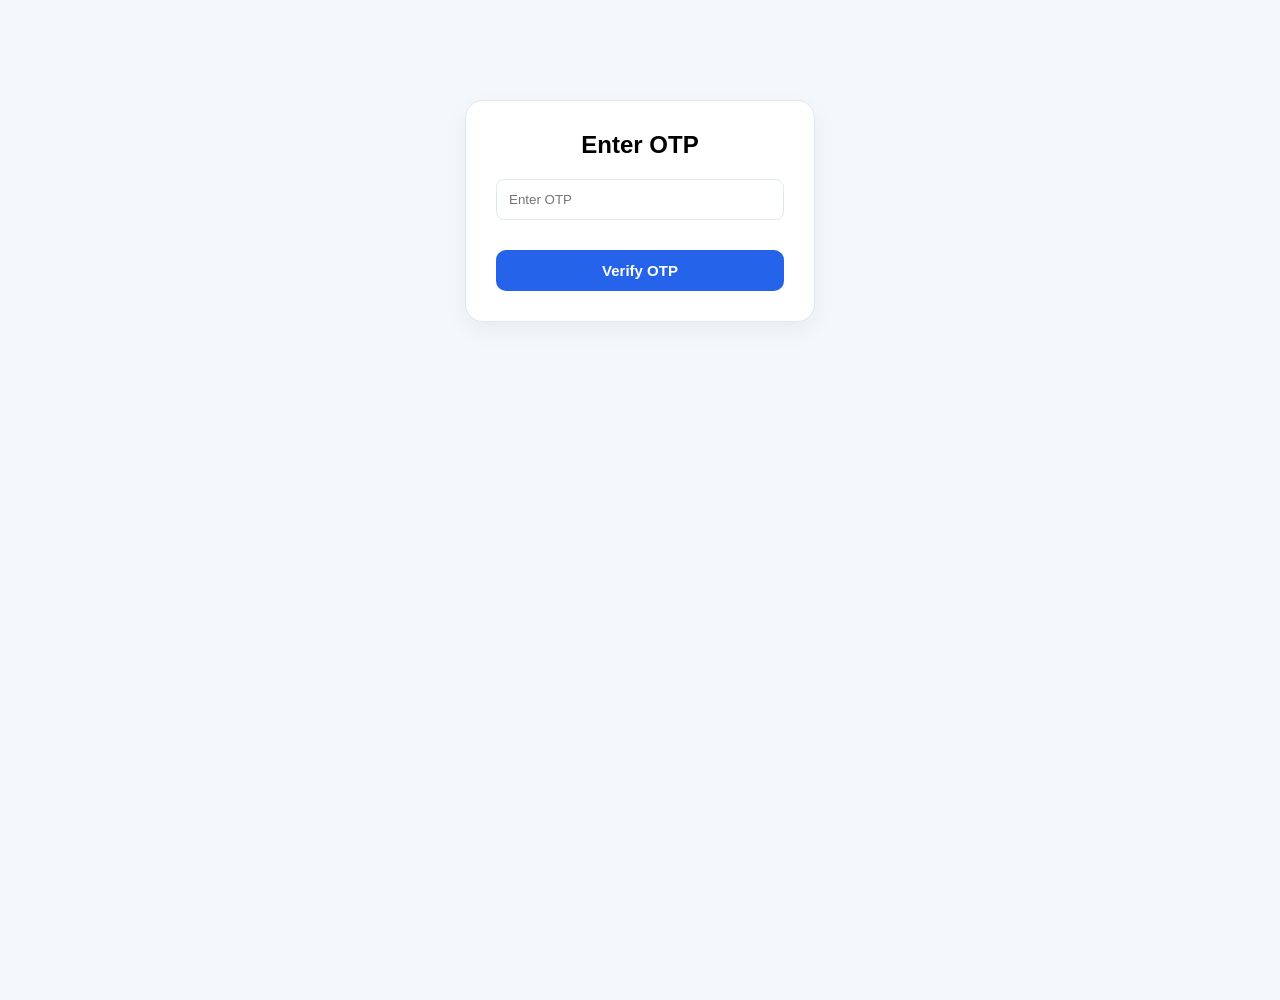
<file: otp.html>
<!DOCTYPE html>
<html>
<head>
  <title>OTP Verification</title>
  <link rel="stylesheet" href="style.css">
</head>
<body>

<div class="card" style="margin:100px auto; text-align:center; width:350px;">
  <h2>Enter OTP</h2>

  <input type="text" id="otpInput" placeholder="Enter OTP" maxlength="4"><br><br>

  <button class="btn" onclick="checkOTP()">Verify OTP</button>
</div>

<script src="script.js"></script>

<script>
  const otp = Math.floor(1000 + Math.random() * 9000);

  localStorage.setItem("otp", otp);

  setTimeout(() => {
    alert("📩 OTP sent to your mobile number");
    alert("Your OTP is: " + otp);
  }, 800);
</script>

</body>
</html>
</file>
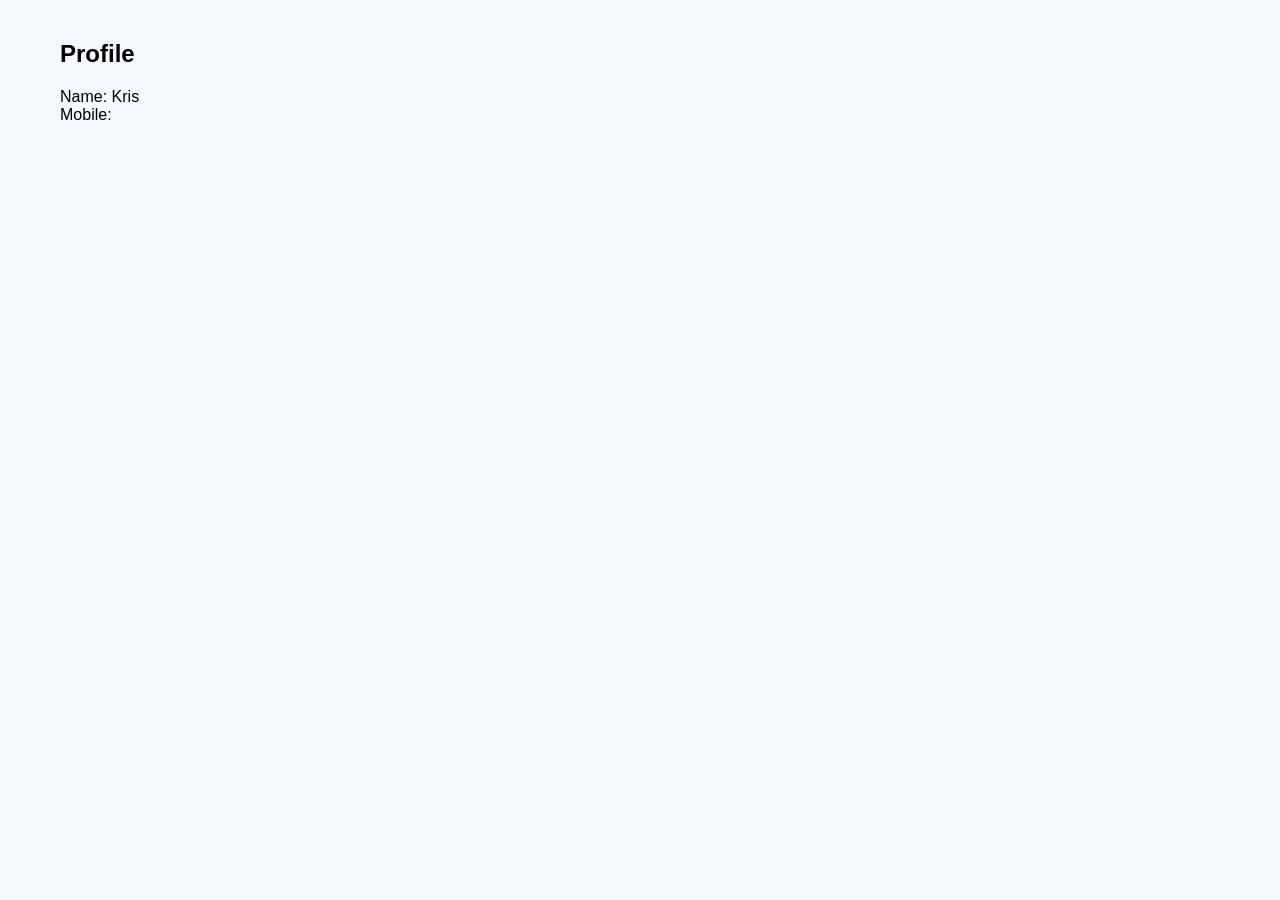
<file: profile.html>
<!DOCTYPE html>
<html>
<head>
    <title>Profile</title>
    <link rel="stylesheet" href="style.css">
</head>
<body onload="checkLogin()">

<!-- COPY SAME NAVBAR FROM index.html -->

<div class="container">
    <h2>Profile</h2>
    <p>Name: Kris</p>
    <p>Mobile: <span id="mobile"></span></p>
</div>

<script src="script.js"></script>

<script>
document.getElementById("mobile").innerText =
    localStorage.getItem("mobile");
</script>

</body>
</html>
</file>
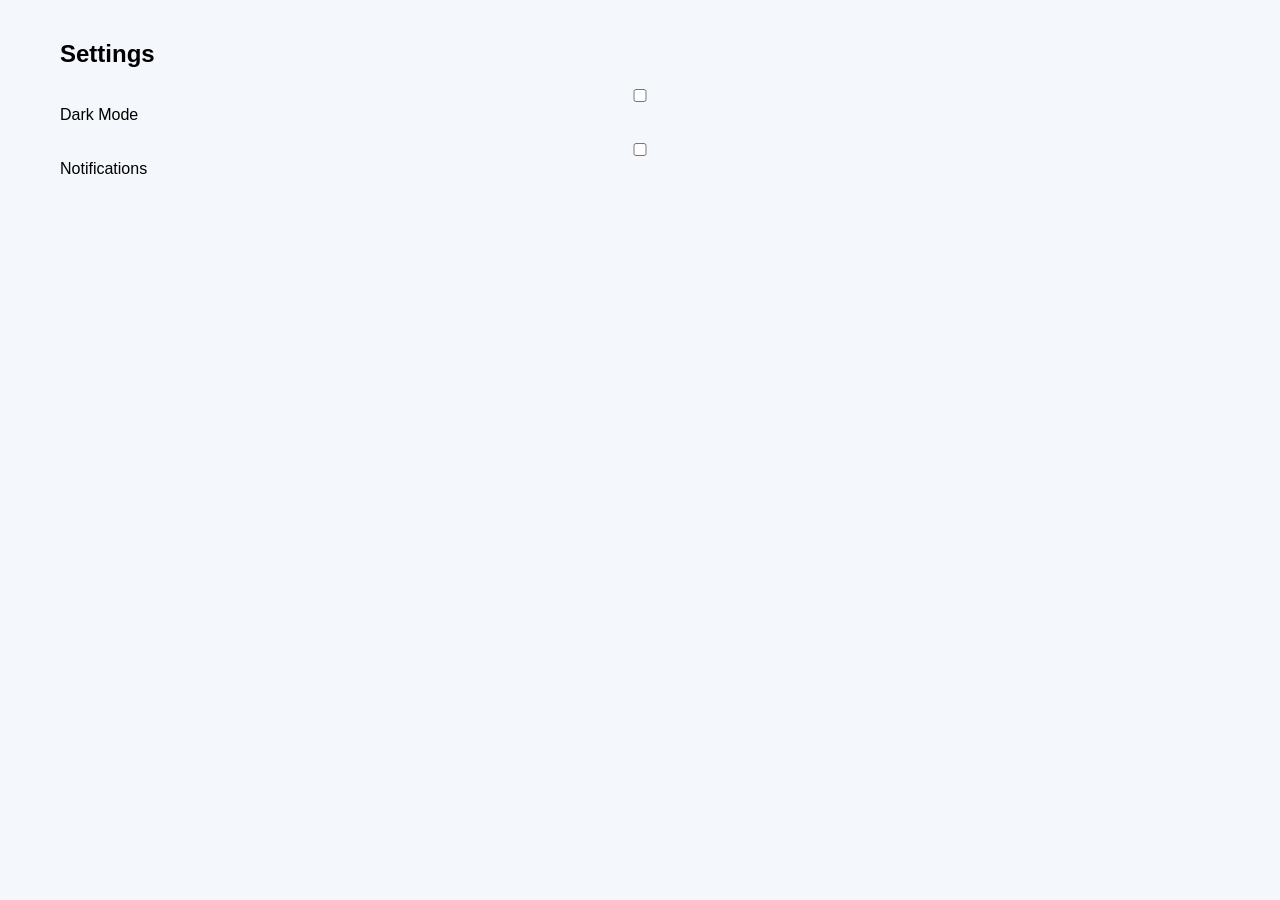
<file: settings.html>
<!DOCTYPE html>
<html>
<head>
    <title>Settings</title>
    <link rel="stylesheet" href="style.css">
</head>
<body>

<!-- NAVBAR -->

<div class="container">
    <h2>Settings</h2>
    <label><input type="checkbox"> Dark Mode</label><br><br>
    <label><input type="checkbox"> Notifications</label>
</div>

<script src="script.js"></script>
</body>
</html>
</file>
<file: style.css>
* {
  margin: 0;
  padding: 0;
  box-sizing: border-box;
  font-family: 'Inter', sans-serif;
}

body {
  height: 100vh;
  background: linear-gradient(120deg, #f8fafc, #e2e8f0);
}

/* NAV */
.nav {
  display: flex;
  justify-content: space-between;
  align-items: center;
  padding: 25px 60px;
}

.logo {
  display: flex;
  align-items: center;
  gap: 10px;
}

.logo-box {
  width: 34px;
  height: 34px;
  border-radius: 10px;
  background: linear-gradient(135deg, #2563eb, #60a5fa);
  color: #fff;
  display: flex;
  align-items: center;
  justify-content: center;
  font-weight: bold;
}

.logo-text {
  position: relative;
  font-weight: 800;
  font-size: 22px;

  background: linear-gradient(90deg, #2563eb, #06b6d4);
  -webkit-background-clip: text;
  -webkit-text-fill-color: transparent;

  cursor: pointer;
}

.logo-text::after {
  content: "";
  position: absolute;
  left: 0;
  bottom: -4px;
  width: 0%;
  height: 2px;
  background: #2563eb;
  transition: 0.4s;
}

.logo:hover .logo-text::after {
  width: 100%;
}

/* RIGHT */
.nav-right {
  display: flex;
  align-items: center;
  gap: 20px;
}

.nav-right a {
  text-decoration: none;
  color: #475569;
}

.nav-right a:hover {
  color: #2563eb;
}

.nav-link {
  position: relative;
  text-decoration: none;
  color: #475569;
  font-weight: 500;
  padding: 4px 2px;
  transition: 0.3s;
}

.nav-link::after {
  content: "";
  position: absolute;
  left: 0;
  bottom: -3px;
  width: 0%;
  height: 2px;
  background: #2563eb;
  transition: 0.3s;
}

.nav-link:hover {
  color: #2563eb;
}

.nav-link:hover::after {
  width: 100%;
}
.menu-item:hover {
  background: #f1f5f9;
}

.menu-item:hover i {
  color: #2563eb;
}

/* MAIN */
.main {
  display: flex;
  justify-content: space-between;
  align-items: center;
  padding: 60px;
}

.left {
  width: 50%;
}

.left h1 {
  font-size: 72px;
  font-weight: 800;
  line-height: 1.18;
  letter-spacing: -1px;

  background: linear-gradient(90deg, #0f172a, #2563eb);
  -webkit-background-clip: text;
  -webkit-text-fill-color: transparent;
}

.desc {
  margin: 20px 0;
  color: #64748b;
}

.features div {
  margin: 10px 0;
}

/* 🔥 FIXED CARD */
.card {
  width: 340px;
  padding: 30px;
  border-radius: 18px;
  background: #ffffff;
  border: 1px solid #e2e8f0;
  box-shadow: 0 8px 25px rgba(0,0,0,0.05);
}

/* 🔥 FIXED INPUT */
.mobile-input {
  display: flex;
  align-items: center;
  gap: 8px;

  background: #f8fafc;
  padding: 8px 12px;   /* 🔥 reduced height */

  border-radius: 10px;
  border: 1.5px solid #cbd5f5;

  transition: all 0.2s ease;
}


/* focus */
.mobile-input:focus-within {
  border-color: #2563eb;
  box-shadow: 0 0 0 2px rgba(37, 99, 235, 0.12);
}

.mobile-input input {
  border: none;
  outline: none;
  background: transparent;

  font-size: 14px;
  height: 18px;        /* 🔥 tight height */
  line-height: 18px;

  width: 100%;
}
/* 🔥 FIXED BUTTON */
.btn {
  width: 100%;
  padding: 12px;

  border: none;
  border-radius: 10px;

  background: #2563eb;
  color: white;

  font-size: 15px;
  font-weight: 600;

  cursor: pointer;
  transition: all 0.2s ease;

  margin-top: 12px;
}

.btn:hover {
  background: #1d4ed8;
}

.btn:active {
  transform: scale(0.98);
}

/* FEATURES */
.features {
  margin-top: 25px;
  padding-left: 0;
  list-style: none;
}

.features li {
  position: relative;
  padding-left: 28px;
  margin-bottom: 14px;
  font-size: 15px;
  color: #334155;
  transition: 0.3s;
}

.features li::before {
  content: "";
  position: absolute;
  left: 0;
  top: 7px;
  width: 10px;
  height: 10px;
  border-radius: 50%;
  background: #2563eb;
}

.features li:hover {
  transform: translateX(6px);
  color: #0f172a;
}

/* BACKGROUND EFFECT */
:root {
  --primary-font: 'Cursive', 'Brush Script MT', sans-serif;
}

.bio-pay-wrapper {
  position: fixed;
  inset: 0;
  display: flex;
  align-items: center;
  justify-content: center;
  z-index: -1;
  background-color: #f0f7ff;
  opacity: 0.25;
}

.logo-signature {
  width: 70%;
  max-width: 800px;
}

.signature-text {
  font-family: var(--primary-font);
  font-size: 80px;
  fill: url(#bioGradient);
  stroke: url(#bioGradient);
  stroke-width: 2;
  stroke-dasharray: 1000;
  stroke-dashoffset: 1000;
  animation: writeLogo 6s ease-in-out infinite alternate, fill-delay 12s infinite;
}

@keyframes writeLogo {
  to {
    stroke-dashoffset: 0;
  }
}

@keyframes fill-delay {
  0%, 40% { fill-opacity: 0; }
  100% { fill-opacity: 1; }
}

/* FORM */
.container {
  padding: 40px 60px;
}

input, textarea {
  width: 100%;
  padding: 12px;
  border-radius: 8px;
  border: 1px solid #e2e8f0;
}

textarea {
  min-height: 100px;
}

h2 {
  margin-bottom: 20px;
}

@media (max-width: 900px) {
  .main {
    flex-direction: column;
    gap: 40px;
  }

  .left {
    width: 100%;
  }

  .card {
    width: 100%;
  }
}
.card label {
  display: block;
  margin-bottom: 10px;  /* 🔥 add space below label */
}
body {
  margin: 0;
  font-family: "Segoe UI", Arial;
  background: #f4f7fb;
}

/* ================= HEADER ================= */
.header {
  display: flex;
  justify-content: space-between;
  align-items: center;
  padding: 15px 40px;
  background: white;
}

.logo {
  display: flex;
  align-items: center;
  font-weight: 600;
}

.logo-b {
  width: 35px;
  height: 35px;
  background: linear-gradient(135deg,#3b82f6,#60a5fa);
  color: white;
  border-radius: 10px;
  display: flex;
  justify-content: center;
  align-items: center;
  margin-right: 10px;
}
nav a{
    color:#2563eb;
    text-decoration:none;
    font-weight:600;
    margin:0 20px;
}

nav a:hover{
    color:#1d4ed8;
}

.active {
  color: #2563eb;
  font-weight: bold;
}

.right {
  display: flex;
  align-items: center;
  gap: 15px;
}

/* ================= TOP ================= */
.top {
  display: flex;
  justify-content: space-between;
  padding: 30px 40px;
}

.status {
  color: green;
}

/* ================= GRID ================= */
.grid {
  display: grid;
  grid-template-columns: 2fr 1fr;
  gap: 20px;
  padding: 20px 40px;
}

/* ================= BALANCE CARD ================= */
.balance {
  background: linear-gradient(135deg,#1e40af,#2563eb);
  color: white;
  padding: 30px;
  border-radius: 20px;
}

.balance-row {
  display: flex;
  justify-content: space-between;
  align-items: center;
}

.balance h1 {
  font-size: 32px;
}

.eye {
  font-size: 22px;
  cursor: pointer;
}

.balance-bottom {
  display: flex;
  gap: 15px;
  margin-top: 20px;
}

.tag {
  background: rgba(255,255,255,0.2);
  padding: 6px 14px;
  border-radius: 20px;
  font-size: 12px;
}

/* ================= BIO READY ================= */
.bio {
  background: white;
  padding: 25px;
  border-radius: 20px;
  text-align: center;
}

.icon-box {
  background: #eef2ff;
  padding: 18px;
  border-radius: 20px;
  display: inline-block;
}

.icon-box i {
  font-size: 30px;
  color: #2563eb;
}

.bio h3 {
  margin-top: 15px;
}

.bio p {
  font-size: 14px;
  color: gray;
}

.bio button {
  margin-top: 15px;
  padding: 12px 25px;
  border-radius: 30px;
  background: #0f172a;
  color: white;
  border: none;
  cursor: pointer;
}

/* ================= ACTION CARDS ================= */
.actions {
  display: flex;
  gap: 20px;
  padding: 20px 40px;
}

.action {
  flex: 1;
  background: #f1f5f9;
  padding: 30px;
  border-radius: 20px;
  text-align: center;
  transition: 0.3s;
}

.action i {
  font-size: 28px;
  margin-bottom: 10px;
}

.action:hover {
  transform: translateY(-5px);
}

.active-card {
  border: 2px solid #2563eb;
  background: white;
}

/* ================= ACTIVITY ================= */
.activity {
  padding: 20px 40px;
}

.activity h3 {
  margin-bottom: 10px;
}

.txn {
  background: white;
  padding: 15px;
  margin-top: 10px;
  border-radius: 10px;
  display: flex;
  justify-content: space-between;
}

.red {
  color: red;
}

.green {
  color: green;
}

/* ================= PROMO ================= */
.promo {
  margin: 30px 40px;
  padding: 40px;
  border-radius: 20px;
  background: linear-gradient(135deg,#001f3f,#003366);
  color: white;
}

.promo h1 {
  font-size: 42px;
  line-height: 1.2;
}

.promo p {
  color: #cbd5e1;
}

.promo button {
  margin-top: 20px;
  padding: 14px 28px;
  border-radius: 30px;

  background: linear-gradient(135deg, #2563eb, #3b82f6);
  color: white;

  border: none;
  cursor: pointer;

  font-weight: 600;
  letter-spacing: 0.5px;

  transition: all 0.3s ease;
}

.promo button:hover {
  transform: scale(1.08);
  box-shadow: 0 10px 25px rgba(37,99,235,0.4);
}

.promo button:active {
  transform: scale(0.95);
}

/* ================= POPUP ================= */
.popup {
  display: none;
  position: fixed;
  width: 100%;
  height: 100%;
  background: rgba(0,0,0,0.5);
  animation: fadeIn 0.3s ease;
}

@keyframes fadeIn {
  from { opacity: 0; }
  to { opacity: 1; }
}
.popup-box {
  background: white;
  width: 320px;
  margin: 150px auto;
  padding: 25px;
  border-radius: 20px;
  text-align: center;
}

/* ================= FINGERPRINT ================= */
.fingerprint-ring {
  width: 120px;
  height: 120px;
  margin: auto;
  border-radius: 50%;
  background: rgba(37,99,235,0.1);
  display: flex;
  justify-content: center;
  align-items: center;
}

.fingerprint {
  width: 70px;
  height: 70px;
  border-radius: 50%;
  background: radial-gradient(circle,#2563eb,#1e40af);
  animation: pulse 1.2s infinite;
   box-shadow: 0 0 20px rgba(37,99,235,0.6);
}

@keyframes pulse {
  0% { transform: scale(1);}
  50% { transform: scale(1.1);}
  100% { transform: scale(1);}
}

/* ================= RESPONSIVE ================= */
@media (max-width: 900px) {
  .grid {
    grid-template-columns: 1fr;
  }

  .actions {
    flex-direction: column;
  }
}
/* ===== PREMIUM CARD EFFECT ===== */
.action {
  box-shadow: 0 10px 25px rgba(0,0,0,0.05);
}

.action:hover {
  transform: translateY(-8px) scale(1.03);
  box-shadow: 0 15px 40px rgba(37,99,235,0.25);
}

.active-card {
  border: 2px solid #2563eb;
  background: white;
  box-shadow: 0 15px 40px rgba(37,99,235,0.3);
}
/* ===== ICON IMPROVEMENT ===== */
.action i {
  font-size: 30px;
  color: #2563eb;
  transition: 0.3s;
}

.action:hover i {
  transform: scale(1.2);
}
#balance {
  font-size: 28px;
  font-weight: bold;
  letter-spacing: 4px;
  transition: 0.3s ease;
}
/* CARD FIX */
.balance-card {
    backdrop-filter: blur(10px);
  background: linear-gradient(135deg,#1e3a8a,#2563eb);
  padding: 18px 22px;   /* 🔥 reduced */
  border-radius: 20px;
  color: white;
}
/* BALANCE TEXT */
#balance {
  font-size: 26px;      /* smaller */
  margin-top: 6px;
}
/* TOP */
.top-row {
  display: flex;
  justify-content: space-between;
  align-items: center;
}

.balance-card:hover {
  transform: translateY(-5px);
  box-shadow: 0 15px 40px rgba(37,99,235,0.3);
}

.balance-title {
  font-size: 14px;
  opacity: 0.8;
}

.balance-row {
  display: flex;
  justify-content: space-between;
  align-items: center;
  margin-top: 10px;
}

/* BALANCE */
#balance {
  font-size: 26px;      /* smaller */
  margin-top: 6px;
}

/* INFO SECTION */
.balance-info {
  display: flex;
  justify-content: space-between;
  margin-top: 12px;     /* reduced */
}
/* TEXT SIZE */
.info-box p {
  font-size: 11px;
  opacity: 0.7;
}

.info-box p {
  font-size: 12px;
  opacity: 0.7;
}

.info-box h4 {
  margin-top: 5px;
}

/* PROGRESS BAR */
.progress-bar {
  margin-top: 10px;
  height: 4px;          /* thinner */
  background: rgba(255,255,255,0.2);
  border-radius: 10px;
}

.progress-fill {
  width: 65%;
  height: 100%;
  background: white;
}

@keyframes fillAnim {
  from { width: 0; }
  to { width: 65%; }
}
.eye {
  font-size: 22px;
  cursor: pointer;
}

/* FULL SCREEN DARK OVERLAY */
.pin-popup {
  display: none;          /* keep hidden by default */
  position: fixed;
  top: 0;
  left: 0;

  width: 100%;
  height: 100%;

  background: rgba(0,0,0,0.6);
  backdrop-filter: blur(6px);

  justify-content: center;
  align-items: center;

  z-index: 999;
}
/* POPUP BOX */
.pin-box {
  background: white;
  padding: 30px;
  border-radius: 20px;
  width: 300px;

  text-align: center;

  animation: scaleIn 0.3s ease;
}

/* ANIMATION */
@keyframes scaleIn {
  from { transform: scale(0.8); opacity: 0; }
  to { transform: scale(1); opacity: 1; }
}

/* TITLE */
.pin-box h2 {
  margin-bottom: 15px;
}

/* INPUT */
.pin-box input {
  width: 100%;
  padding: 12px;
  font-size: 20px;

  text-align: center;
  border-radius: 12px;
  border: 1px solid #ddd;

  letter-spacing: 6px;
}

/* BUTTON */
.pin-box button {
  margin-top: 20px;
  width: 100%;
  padding: 12px;

  border-radius: 25px;
  border: none;

  background: linear-gradient(135deg,#2563eb,#3b82f6);
  color: white;

  font-weight: 600;
  cursor: pointer;
  transition: 0.3s;
}

.pin-box button:hover {
  transform: scale(1.05);
}

.pin-box button:active {
  transform: scale(0.95);
}
/* ================= PROMO ================= */

.promo{
  margin: 30px 20px;
  padding: 05px 35px;
  border-radius: 30px;
  background: linear-gradient(135deg,#001f4d,#002966);
  display: flex;
  justify-content: space-between;
  align-items: center;
  overflow: hidden;
  position: relative;
  min-height: 320px; /* reduced height */
}

/* LEFT */

.promo-left{
  width: 52%;
}

.reward-tag{
  display: inline-block;
  padding: 10px 20px;
  border-radius: 30px;
  background: rgba(37,99,235,0.25);
  color: #dbeafe;
  font-size: 12px;
  letter-spacing: 2px;
  margin-bottom: 25px;
}

.promo-left h1{
  font-size: 28px; /* smaller */
  line-height: 1.2;
  color: white;
  margin-bottom: 20px;
}

.promo-left p{
  color: #94a3b8;
  width: 90%;
  line-height: 1.8;
  font-size: 14px;
}

.promo-left button{
  margin-top: 30px;
  padding: 15px 30px;
  border: none;
  border-radius: 40px;
  background: linear-gradient(90deg,#2563eb,#3b82f6);
  color: white;
  font-weight: bold;
  font-size: 15px;
  cursor: pointer;
  transition: 0.3s;
}

.promo-left button:hover{
  transform: scale(1.05);
}

/* RIGHT */

.promo-right{
  width: 40%;
  height: 350px;
  position: relative;
  display: flex;
  justify-content: center;
  align-items: center;
}

/* PHONE */

.phone{
  width: 130px; /* smaller */
  height: 240px;
  border-radius: 40px;
  padding: 7px;
  background: linear-gradient(145deg,#1e293b,#0f172a);
  box-shadow:
    0 0 40px rgba(37,99,235,0.45),
    inset 0 0 20px rgba(255,255,255,0.08);
  animation: floatPhone 3s ease-in-out infinite;
}

.phone-screen{
  width: 100%;
  height: 100%;
  border-radius: 35px;
  background: radial-gradient(circle at top,#0f172a,#020617);
  display: flex;
  justify-content: center;
  align-items: center;
}

.phone-screen i{
  font-size: 45px;
  color: #2563eb;
  animation: pulseIcon 1.5s infinite;
}

/* FLOATING */

.floating{
  position: absolute;
  padding: 10px 16px;
  border-radius: 13px;
  font-weight: 600;
  color: white;
  backdrop-filter: blur(10px);
  border: 1px solid rgba(255,255,255,0.1);
}

/* SECURED */

.secured{
  left: 35px;
  top: 75px;
  background: rgba(255,255,255,0.1);
  animation: moveSecure 2s ease-in-out infinite;
}

/* INSTANT */

.instant{
  right: 15px;
  top: 95px;
  background: #2563eb;
  animation: moveInstant 2s ease-in-out infinite;
}

/* DOTS */

.dot{
  position: absolute;
  width: 28px;
  height: 28px;
  border-radius: 50%;
  background: rgba(255,255,255,0.18);
}

.left-dot{
  left: 80px;
  top: 170px;
}

.right-dot{
  right: 90px;
  top: 210px;
}

/* ================= ANIMATIONS ================= */

@keyframes floatPhone{

  0%{
    transform: translateY(0px);
  }

  50%{
    transform: translateY(-12px);
  }

  100%{
    transform: translateY(0px);
  }
}

/* ICON */

@keyframes pulseIcon{

  0%{
    transform: scale(1);
    opacity: 1;
  }

  50%{
    transform: scale(1.15);
    opacity: 0.7;
  }

  100%{
    transform: scale(1);
    opacity: 1;
  }
}

/* SECURED FLOAT */

@keyframes moveSecure{

  0%{
    transform: translateX(0px);
  }

  50%{
    transform: translateX(-10px);
  }

  100%{
    transform: translateX(0px);
  }
}

/* INSTANT FLOAT */

@keyframes moveInstant{

  0%{
    transform: translateX(0px);
  }

  50%{
    transform: translateX(10px);
  }

  100%{
    transform: translateX(0px);
  }
}

.pay-box{
    width: 360px;

    background: white;

    border-radius: 28px;

    padding: 28px;

    animation: popupShow 0.3s ease;
}

.pay-top{
    display: flex;
    justify-content: space-between;
    align-items: center;

    margin-bottom: 25px;
}

.pay-top h2{
    font-size: 28px;
    color: #021b4e;
}

.pay-top i{
    font-size: 28px;
    cursor: pointer;
}

.pay-box input,
.pay-box textarea{
    width: 100%;

    padding: 16px;

    margin-bottom: 18px;

    border-radius: 14px;

    border: 1px solid #dbe3ff;

    outline: none;

    font-size: 15px;
}

.pay-box textarea{
    height: 90px;
    resize: none;
}

.pay-box button{
    width: 100%;

    padding: 16px;

    border: none;

    border-radius: 16px;

    background: linear-gradient(90deg,#1559ff,#4f8cff);

    color: white;

    font-weight: 700;

    cursor: pointer;

    transition: 0.3s;
}

.pay-box button:hover{
    transform: translateY(-3px);
}

@keyframes popupShow{
    from{
        transform: scale(0.8);
        opacity: 0;
    }

    to{
        transform: scale(1);
        opacity: 1;
    }
}
/* RECEIPT POPUP */

.receipt-popup{
    position: fixed;
    inset: 0;

    background: rgba(0,0,0,0.45);

    display: none;
    justify-content: center;
    align-items: center;

    z-index: 9999;
}

.receipt-box{
    width: 380px;

    background: white;

    border-radius: 32px;

    padding: 35px;

    text-align: center;

    animation: popupShow 0.35s ease;
}

.success-icon{
    width: 85px;
    height: 85px;

    margin: auto;

    border-radius: 50%;

    background: #e8fff0;

    display: flex;
    justify-content: center;
    align-items: center;

    margin-bottom: 18px;
}

.success-icon i{
    font-size: 45px;
    color: #16a34a;
}

.receipt-box h2{
    color: #021b4e;
    margin-bottom: 10px;
}

.receipt-box h1{
    font-size: 42px;
    color: #1559ff;

    margin-bottom: 10px;
}

.receipt-box p{
    color: #666;
    margin-bottom: 25px;
}

.receipt-details{
    background: #f4f7ff;

    border-radius: 18px;

    padding: 18px;

    margin-bottom: 25px;
}

.detail{
    display: flex;
    justify-content: space-between;

    margin-bottom: 14px;
}

.detail:last-child{
    margin-bottom: 0;
}

.receipt-buttons{
    display: flex;
    gap: 14px;
}

.receipt-buttons button{
    flex: 1;

    padding: 14px;

    border: none;

    border-radius: 14px;

    cursor: pointer;

    font-weight: 700;
}

.share-btn{
    background: #25D366;
    color: white;
}

.done-btn{
    background: #1559ff;
    color: white;
}
/* POPUPS */

.action{
    flex: 1;
    background: #f1f5f9;
    padding: 30px;
    border-radius: 20px;
    text-align: center;
    transition: 0.3s;
    cursor: pointer;
}
/* =========================
   POPUP FIX
========================= */

.pay-popup,
.popup,
.receipt-popup{
    display: none;

    position: fixed;
    inset: 0;

    background: rgba(0,0,0,0.55);

    justify-content: center;
    align-items: center;

    z-index: 999999;
}


/* PAY BOX */

.pay-box{
    width: 400px;

    background: white;

    padding: 30px;

    border-radius: 25px;

    position: relative;

    z-index: 999999;
}


/* BIOMETRIC */

.popup-box{
    width: 420px;

    background: white;

    border-radius: 30px;

    padding: 35px;

    position: relative;

    z-index: 999999;
}


/* RECEIPT */

.receipt-box{
    width: 500px;

    background: white;

    border-radius: 30px;

    padding: 35px;

    position: relative;

    z-index: 999999;
}


/* BUTTON FIX */

button{
    cursor: pointer;
}
/* =========================
POPUP BACKGROUND
========================= */

.popup{
    position:fixed;
    inset:0;

    background:rgba(15,23,42,.55);

    backdrop-filter:blur(8px);

    display:none;
    align-items:center;
    justify-content:center;

    z-index:9999;

    animation:fadeIn .3s ease;
}

/* =========================
POPUP BOX
========================= */

.popup-box{

    width:430px;

    background:#ffffff;

    border-radius:32px;

    padding:38px 34px;

    text-align:center;

    position:relative;

    overflow:hidden;

    box-shadow:
    0 30px 80px rgba(0,0,0,.22);

    animation:popupUp .35s ease;
}

/* glow */

.popup-box::before{

    content:"";

    position:absolute;

    width:220px;
    height:220px;

    background:
    radial-gradient(circle,
    rgba(37,99,235,.10),
    transparent 70%);

    top:-80px;
    right:-70px;

    pointer-events:none;
}

/* =========================
TITLE
========================= */

.popup-box h2{

    font-size:32px;

    color:#071a52;

    font-weight:800;

    margin-bottom:14px;

    letter-spacing:-1px;
}

.popup-box p{

    color:#64748b;

    font-size:16px;

    line-height:1.6;

    margin-bottom:26px;
}

/* =========================
SCAN AREA
========================= */

.scan-area{

    position:relative;

    width:190px;
    height:190px;

    margin:auto;
    margin-bottom:28px;

    display:flex;
    align-items:center;
    justify-content:center;
}

/* =========================
OUTER RINGS
========================= */

.scan-ring{

    position:absolute;

    inset:0;

    border-radius:50%;

    border:6px solid rgba(37,99,235,.12);

    border-top:6px solid #2563eb;

    animation:ringRotate 4s linear infinite;
}

/* second ring */

.second-ring{

    width:150px;
    height:150px;

    inset:auto;

    border-top-color:#60a5fa;

    animation-direction:reverse;

    animation-duration:3s;
}

/* =========================
CENTER CORE
========================= */

.scan-core{

    position:relative;

    width:100px;
    height:100px;

    border-radius:50%;

    background:
    linear-gradient(
    135deg,
    #2563eb,
    #60a5fa
    );

    display:flex;
    align-items:center;
    justify-content:center;

    overflow:hidden;

    box-shadow:
    0 0 35px rgba(37,99,235,.45);
}

/* pulse */

.pulse-circle{

    position:absolute;

    width:100%;
    height:100%;

    border-radius:50%;

    background:
    rgba(255,255,255,.18);

    animation:pulse 2s infinite;
}

/* fingerprint */

.fingerprint{

    position:relative;

    z-index:5;

    font-size:52px;

    color:white;

    animation:fingerGlow 2s infinite;
}

/* =========================
SCAN LINE
========================= */

.scan-line{

    position:absolute;

    width:100%;
    height:5px;

    background:
    linear-gradient(
    90deg,
    transparent,
    rgba(255,255,255,.9),
    transparent
    );

    border-radius:20px;

    box-shadow:
    0 0 18px rgba(255,255,255,.8);

    animation:scanMove 2s infinite;
}

/* =========================
STATUS
========================= */

.scan-status{

    font-size:18px;

    color:#2563eb;

    font-weight:700;

    margin-bottom:6px;
}

.scan-note{

    color:#64748b;

    font-size:14px;

    margin-bottom:28px;
}

/* =========================
BUTTONS
========================= */

.popup-actions{

    display:flex;

    gap:14px;
}

/* shared */

.cancel-btn,
.auth-btn{

    flex:1;

    height:54px;

    border:none;

    border-radius:16px;

    font-size:17px;

    font-weight:700;

    cursor:pointer;

    transition:.3s;
}

/* cancel */

.cancel-btn{

    background:#fff;

    border:2px solid #dbe4ff;

    color:#1e293b;
}

.cancel-btn:hover{

    transform:translateY(-2px);

    background:#f8fbff;
}

/* auth */

.auth-btn{

    color:#fff;

    background:
    linear-gradient(
    90deg,
    #2563eb,
    #60a5fa
    );

    box-shadow:
    0 12px 25px rgba(37,99,235,.25);
}

.auth-btn:hover{

    transform:translateY(-3px);
}

/* footer */

.popup-footer{

    margin-top:20px;

    color:#64748b;

    font-size:15px;
}

/* =========================
ANIMATIONS
========================= */

@keyframes ringRotate{

    100%{
        transform:rotate(360deg);
    }
}

@keyframes pulse{

    0%{
        transform:scale(1);
        opacity:.6;
    }

    70%{
        transform:scale(1.45);
        opacity:0;
    }

    100%{
        opacity:0;
    }
}

@keyframes scanMove{

    0%{
        top:-10px;
        opacity:0;
    }

    20%{
        opacity:1;
    }

    50%{
        top:45px;
    }

    100%{
        top:110px;
        opacity:0;
    }
}

@keyframes fingerGlow{

    0%{
        transform:scale(1);
        opacity:1;
    }

    50%{
        transform:scale(1.08);
        opacity:.85;
    }

    100%{
        transform:scale(1);
        opacity:1;
    }
}

@keyframes popupUp{

    from{
        transform:translateY(30px) scale(.95);
        opacity:0;
    }

    to{
        transform:translateY(0) scale(1);
        opacity:1;
    }
}

@keyframes fadeIn{

    from{
        opacity:0;
    }

    to{
        opacity:1;
    }
}
/* =========================
MODERN PAYMENT RECEIPT
========================= */

.receipt-popup{

    position:fixed;
    inset:0;

    background:rgba(15,23,42,.55);

    backdrop-filter:blur(10px);

    display:none;
    align-items:center;
    justify-content:center;

    z-index:99999;

    animation:fadeReceipt .3s ease;
}

/* =========================
RECEIPT BOX
========================= */

.receipt-box{

    width:520px;

    max-height:88vh;

    overflow-y:auto;

    background:#ffffff;

    border-radius:34px;

    padding:32px;

    position:relative;

    text-align:center;

    animation:receiptPop .4s ease;

    box-shadow:
    0 25px 80px rgba(0,0,0,.18);
}

/* hide scrollbar */

.receipt-box::-webkit-scrollbar{

    width:0;
}

/* =========================
CONFETTI
========================= */

.confetti{

    position:absolute;

    width:10px;
    height:18px;

    border-radius:10px;

    animation:confettiFloat 4s infinite ease-in-out;
}

.conf1{
    background:#22c55e;
    top:70px;
    left:70px;
}

.conf2{
    background:#2563eb;
    top:100px;
    right:100px;
}

.conf3{
    background:#facc15;
    top:130px;
    left:140px;
}

.conf4{
    background:#4ade80;
    top:120px;
    right:180px;
}

.conf5{
    background:#60a5fa;
    top:170px;
    right:70px;
}

/* =========================
SUCCESS ANIMATION
========================= */

.success-animation{

    position:relative;

    width:140px;
    height:140px;

    margin:auto;
    margin-bottom:22px;

    display:flex;
    align-items:center;
    justify-content:center;
}

/* outer pulse */

.success-ring{

    position:absolute;

    width:140px;
    height:140px;

    border-radius:50%;

    background:
    rgba(34,197,94,.10);

    animation:
    successPulse 2s infinite;
}

/* second ring */

.success-ring::before{

    content:"";

    position:absolute;

    inset:18px;

    border-radius:50%;

    border:5px solid rgba(34,197,94,.18);

    border-top-color:#22c55e;

    animation:
    ringRotate 3s linear infinite;
}

/* main circle */

.success-circle{

    position:relative;

    width:96px;
    height:96px;

    border-radius:50%;

    background:
    linear-gradient(
    135deg,
    #22c55e,
    #4ade80
    );

    display:flex;
    align-items:center;
    justify-content:center;

    box-shadow:
    0 15px 45px rgba(34,197,94,.40);

    animation:
    successScale .5s ease;
}

/* glow */

.success-circle::before{

    content:"";

    position:absolute;

    width:100%;
    height:100%;

    border-radius:50%;

    background:
    rgba(255,255,255,.18);

    animation:
    glowPulse 2s infinite;
}

/* tick */

.success-circle i{

    position:relative;

    z-index:2;

    color:#fff;

    font-size:56px;

    animation:
    tickBounce 1.5s infinite;
}

/* amount animation */

.receipt-box h1{

    font-size:72px;

    color:#22c55e;

    margin-bottom:26px;

    animation:
    amountReveal .8s ease;
}

/* =========================
RECEIVER CARD
========================= */

.receiver-card{

    background:#fff;

    border:1px solid #edf2ff;

    border-radius:24px;

    padding:18px;

    display:flex;

    align-items:center;

    justify-content:space-between;

    margin-bottom:24px;
}

/* avatar */

.receiver-avatar{

    width:70px;
    height:70px;

    border-radius:50%;

    background:
    linear-gradient(
    135deg,
    #2563eb,
    #60a5fa
    );

    display:flex;
    align-items:center;
    justify-content:center;

    color:#fff;

    font-size:28px;

    font-weight:700;
}

/* info */

.receiver-info{

    flex:1;

    text-align:left;

    margin-left:16px;
}

.receiver-info span{

    color:#64748b;

    font-size:14px;
}

.receiver-info h3{

    font-size:28px;

    color:#071a52;

    margin:4px 0;
}

.receiver-info p{

    color:#64748b;

    font-size:18px;
}

/* right icon */

.receiver-check{

    width:64px;
    height:64px;

    border-radius:18px;

    background:#ecfdf5;

    display:flex;
    align-items:center;
    justify-content:center;
}

.receiver-check i{

    color:#22c55e;

    font-size:32px;
}

/* =========================
DETAILS
========================= */

.receipt-details{

    background:#f8fbff;

    border-radius:24px;

    padding:24px;

    display:grid;

    grid-template-columns:1fr 1fr;

    gap:22px;

    margin-bottom:26px;
}

.detail-item{

    text-align:left;

    margin-bottom:18px;
}

.detail-item span{

    display:block;

    color:#64748b;

    font-size:15px;

    margin-bottom:4px;
}

.detail-item b{

    font-size:22px;

    color:#071a52;
}

.green-text{

    color:#22c55e !important;
}

/* =========================
BUTTONS
========================= */

.receipt-buttons{

    display:flex;

    gap:18px;
}

/* shared */

.share-btn,
.done-btn{

    flex:1;

    height:66px;

    border:none;

    border-radius:20px;

    font-size:22px;

    font-weight:700;

    cursor:pointer;

    transition:.3s;
}

/* share */

.share-btn{

    background:#f0fdf4;

    border:2px solid #22c55e;

    color:#16a34a;
}

.share-btn i{

    margin-right:10px;
}

/* done */

.done-btn{

    background:
    linear-gradient(
    90deg,
    #2563eb,
    #3b82f6
    );

    color:#fff;

    box-shadow:
    0 12px 30px rgba(37,99,235,.25);
}

.done-btn i{

    margin-left:8px;
}

/* hover */

.share-btn:hover,
.done-btn:hover{

    transform:translateY(-3px);
}
/* =========================
ANIMATIONS
========================= */

@keyframes successScale{

    0%{
        transform:scale(.2) rotate(-25deg);
        opacity:0;
    }

    60%{
        transform:scale(1.12);
    }

    100%{
        transform:scale(1);
        opacity:1;
    }
}

@keyframes tickBounce{

    0%{
        transform:scale(.6);
        opacity:0;
    }

    40%{
        transform:scale(1.25);
    }

    60%{
        transform:scale(.9);
    }

    100%{
        transform:scale(1);
        opacity:1;
    }
}

@keyframes successPulse{

    0%{
        transform:scale(1);
        opacity:.7;
    }

    70%{
        transform:scale(1.4);
        opacity:0;
    }

    100%{
        opacity:0;
    }
}

@keyframes ringRotate{

    100%{
        transform:rotate(360deg);
    }
}

@keyframes glowPulse{

    0%{
        transform:scale(1);
        opacity:.6;
    }

    70%{
        transform:scale(1.35);
        opacity:0;
    }

    100%{
        opacity:0;
    }
}

@keyframes amountReveal{

    0%{
        transform:
        translateY(25px)
        scale(.7);

        opacity:0;
    }

    50%{
        transform:
        translateY(-8px)
        scale(1.08);
    }

    100%{
        transform:
        translateY(0)
        scale(1);

        opacity:1;
    }
}
/* =========================
ACTIVITY
========================= */

.activity{

    padding:30px;
}

.activity-top{

    display:flex;

    align-items:center;

    justify-content:space-between;

    margin-bottom:18px;
}

.activity-top h3{

    font-size:34px;

    color:#071a52;
}

/* clear */

.activity-top button{

    border:none;

    background:#ef4444;

    color:#fff;

    padding:12px 18px;

    border-radius:14px;

    cursor:pointer;

    font-size:15px;

    font-weight:600;

    transition:.3s;
}

.activity-top button:hover{

    transform:translateY(-2px);
}

/* list */

#activityList{

    display:flex;

    flex-direction:column;

    gap:14px;
}

/* item */

.activity-item{

    background:#fff;

    border-radius:20px;

    padding:18px 22px;

    display:flex;

    align-items:center;

    justify-content:space-between;

    box-shadow:
    0 5px 20px rgba(0,0,0,.04);

    animation:activityShow .35s ease;
}

/* left */

.activity-left{

    display:flex;

    align-items:center;

    gap:14px;
}

/* avatar */

.activity-avatar{

    width:54px;
    height:54px;

    border-radius:50%;

    background:
    linear-gradient(
    135deg,
    #2563eb,
    #60a5fa
    );

    color:#fff;

    font-size:20px;

    font-weight:700;

    display:flex;
    align-items:center;
    justify-content:center;
}

/* info */

.activity-info h4{

    color:#071a52;

    font-size:20px;

    margin-bottom:4px;
}

.activity-info p{

    color:#64748b;

    font-size:14px;
}

/* amount */

.activity-amount{

    text-align:right;
}

.activity-amount h3{

    color:#ef4444;

    font-size:24px;
}

/* delete */

.delete-btn{

    margin-top:8px;

    border:none;

    background:#fee2e2;

    color:#dc2626;

    padding:7px 12px;

    border-radius:10px;

    cursor:pointer;

    font-size:13px;

    font-weight:600;
}

/* animation */

@keyframes activityShow{

    from{
        transform:translateY(20px);
        opacity:0;
    }

    to{
        transform:translateY(0);
        opacity:1;
    }
}
/* view button */

.view-btn{

    margin-top:8px;

    margin-right:8px;

    border:none;

    background:#dbeafe;

    color:#2563eb;

    padding:7px 12px;

    border-radius:10px;

    cursor:pointer;

    font-size:13px;

    font-weight:600;
}
/* =========================
BALANCE POPUP
========================= */

.balance-popup{

    position:fixed;

    inset:0;

    background:rgba(15,23,42,.55);

    backdrop-filter:blur(8px);

    display:none;

    align-items:center;

    justify-content:center;

    z-index:99999;
}

/* box */

.balance-box{

    width:420px;

    background:#fff;

    border-radius:34px;

    padding:40px;

    text-align:center;

    animation:balancePop .35s ease;

    box-shadow:
    0 25px 70px rgba(0,0,0,.18);
}

/* animation */

.balance-animation{

    position:relative;

    width:130px;
    height:130px;

    margin:auto;
    margin-bottom:24px;
}

.balance-ring{

    position:absolute;

    inset:0;

    border-radius:50%;

    border:6px solid #dbeafe;

    border-top-color:#2563eb;

    animation:ringSpin 2s linear infinite;
}

.balance-icon{

    width:90px;
    height:90px;

    border-radius:50%;

    background:
    linear-gradient(
    135deg,
    #2563eb,
    #60a5fa
    );

    display:flex;

    align-items:center;

    justify-content:center;

    position:absolute;

    top:20px;
    left:20px;

    box-shadow:
    0 12px 35px rgba(37,99,235,.35);
}

.balance-icon i{

    color:#fff;

    font-size:46px;
}

/* text */

.balance-box h2{

    font-size:34px;

    color:#071a52;

    margin-bottom:14px;
}

.balance-box h1{

    font-size:64px;

    color:#22c55e;

    margin-bottom:12px;

    animation:balanceAmount .5s ease;
}

.balance-box p{

    color:#64748b;

    font-size:18px;

    margin-bottom:28px;
}

/* button */

.balance-box button{

    width:100%;

    height:64px;

    border:none;

    border-radius:18px;

    background:
    linear-gradient(
    90deg,
    #2563eb,
    #3b82f6
    );

    color:#fff;

    font-size:22px;

    font-weight:700;

    cursor:pointer;

    transition:.3s;
}

.balance-box button:hover{

    transform:translateY(-3px);
}

/* animation */

@keyframes ringSpin{

    100%{
        transform:rotate(360deg);
    }
}

@keyframes balancePop{

    from{
        transform:scale(.85);
        opacity:0;
    }

    to{
        transform:scale(1);
        opacity:1;
    }
}

@keyframes balanceAmount{

    from{
        transform:translateY(20px);
        opacity:0;
    }

    to{
        transform:translateY(0);
        opacity:1;
    }
}

/* scan text */

.scan-text{

    font-size:15px;

    color:#64748b;

    margin-bottom:18px;
}
/* =========================
MY QR POPUP
========================= */

#qrPopup{
    position:fixed;
    inset:0;
    background:rgba(0,0,0,.55);
    backdrop-filter:blur(8px);
    display:none;
    justify-content:center;
    align-items:center;
    z-index:999999;
}

/* MAIN BOX */

.myqr-box{

    width:420px;
    max-height:90vh;

    overflow-y:auto;

    background:#fff;

    border-radius:32px;

    padding:28px;

    position:relative;

    text-align:center;

    animation:popupShow .35s ease;

    box-shadow:
    0 25px 80px rgba(0,0,0,.18);
}

/* TOP */

.myqr-top{

    display:flex;

    justify-content:space-between;

    align-items:center;

    margin-bottom:12px;
}

.myqr-top h2{

    font-size:40px;

    color:#071a52;

    font-weight:800;
}

.myqr-top i{

    font-size:32px;

    cursor:pointer;

    color:#64748b;
}

/* SUBTITLE */

.qr-subtitle{

    color:#64748b;

    font-size:18px;

    margin-bottom:22px;
}

/* USER */

.qr-user-top{

    display:flex;

    flex-direction:column;

    align-items:center;

    justify-content:center;

    margin-bottom:22px;
}

/* AVATAR */

.upi-user-logo{

    width:100px;
    height:100px;

    border-radius:50%;

    background:
    linear-gradient(
    135deg,
    #2563eb,
    #60a5fa
    );

    color:white;

    display:flex;

    align-items:center;

    justify-content:center;

    font-size:42px;

    font-weight:700;

    margin-bottom:16px;

    box-shadow:
    0 12px 35px rgba(37,99,235,.35);
}

/* NAME */

.upi-user-info h3{

    font-size:30px;

    color:#071a52;

    margin-bottom:6px;
}

.upi-user-info p{

    color:#64748b;

    font-size:20px;
}

/* QR BOX */

.real-qr-box{

    width:260px;
    height:260px;

    margin:auto;

    position:relative;

    background:#fff;

    border-radius:24px;

    padding:16px;

    border:2px solid #dbeafe;

    box-shadow:
    0 10px 30px rgba(0,0,0,.08);

    margin-bottom:22px;
}

/* IMAGE */

.real-qr-box img{

    width:100%;
    height:100%;

    object-fit:cover;

    border-radius:18px;
}

/* CENTER LOGO */

.qr-center-logo{

    position:absolute;

    top:50%;
    left:50%;

    transform:translate(-50%,-50%);

    width:70px;
    height:70px;

    border-radius:50%;

    background:white;

    display:flex;

    align-items:center;

    justify-content:center;

    font-size:32px;

    font-weight:800;

    color:#2563eb;

    box-shadow:
    0 5px 20px rgba(0,0,0,.15);
}

/* APPS */

.upi-apps{
display:flex;
justify-content:center;
gap:10px;
margin-top:14px;
margin-bottom:18px;
flex-wrap:wrap;
}

.upi-app{
width:78px;
height:52px;
background:#f8fafc;
border-radius:14px;
display:flex;
align-items:center;
justify-content:center;
padding:6px;
box-shadow:0 4px 10px rgba(0,0,0,.05);
transition:.3s;
border:1px solid #eef2ff;
}

.upi-app:hover{
transform:translateY(-2px);
}

.upi-app img{
max-width:58px;
max-height:24px;
object-fit:contain;
}
/* UPI CARD */

.upi-id-box{

    background:#f8fafc;

    border-radius:20px;

    padding:18px;

    display:flex;

    justify-content:space-between;

    align-items:center;

    margin-bottom:18px;
}

.upi-id-box span{

    display:block;

    color:#64748b;

    font-size:14px;

    margin-bottom:4px;
}

.upi-id-box b{

    font-size:22px;

    color:#071a52;
}

.upi-id-box button{

    border:none;

    background:#2563eb;

    color:#fff;

    padding:12px 18px;

    border-radius:14px;

    cursor:pointer;

    font-weight:600;
}

/* STATUS */

.qr-status{

    background:#f8fafc;

    border-radius:20px;

    padding:18px;

    display:flex;

    justify-content:space-between;

    margin-bottom:22px;
}

.qr-status div{

    flex:1;
}

.qr-status span{

    color:#64748b;

    display:block;

    margin-bottom:5px;
}

.qr-status b{

    font-size:20px;
}

.active-status{

    color:#22c55e;
}

.secure-status{

    color:#2563eb;
}

/* BUTTONS */

.qr-buttons{

    display:flex;

    gap:14px;
}

.qr-buttons button{

    flex:1;

    height:58px;

    border:none;

    border-radius:18px;

    cursor:pointer;

    font-size:18px;

    font-weight:700;

    transition:.3s;
}

.share-qr{

    background:#eef2ff;

    color:#2563eb;
}

.download-qr{

    background:
    linear-gradient(
    90deg,
    #2563eb,
    #3b82f6
    );

    color:#fff;
}

.qr-buttons button:hover{

    transform:translateY(-3px);
}
/* =========================
PERFECT MY QR
========================= */

.myqr-box{

    width:380px;

    max-height:88vh;

    overflow-y:auto;

    background:#fff;

    border-radius:30px;

    padding:24px;

    text-align:center;

    position:relative;

    animation:popupShow .3s ease;
}

/* HIDE SCROLLBAR */

.myqr-box::-webkit-scrollbar{
    width:0;
}

/* TOP */

.myqr-top{

    position:relative;

    display:flex;

    justify-content:center;

    align-items:center;

    margin-bottom:10px;
}

.myqr-top h2{

    font-size:46px;

    color:#071a52;

    font-weight:800;

    text-align:center;

    width:100%;

    margin:0 auto;
}

.myqr-top i{

    position:absolute;

    right:0;

    top:5px;

    font-size:34px;

    color:#64748b;

    cursor:pointer;
}

/* subtitle */

.qr-subtitle{

    color:#64748b;

    font-size:16px;

    margin-bottom:18px;
}

/* USER */

.qr-user-top{

    display:flex;

    flex-direction:column;

    align-items:center;

    justify-content:center;

    margin-bottom:18px;
}

/* LOGO */

.upi-user-logo{

    width:95px;

    height:95px;

    border-radius:50%;

    background:
    linear-gradient(
    135deg,
    #2563eb,
    #60a5fa
    );

    display:flex;

    align-items:center;

    justify-content:center;

    color:#fff;

    font-size:42px;

    font-weight:800;

    margin-bottom:14px;

    box-shadow:
    0 10px 30px rgba(37,99,235,.30);
}

/* NAME */

.upi-user-info h3{

    font-size:28px;

    color:#071a52;

    margin-bottom:5px;
}

.upi-user-info p{

    color:#64748b;

    font-size:18px;
}

/* QR */

.real-qr-box{

    width:250px;

    height:250px;

    margin:18px auto;

    border-radius:24px;

    background:#fff;

    border:2px solid #dbeafe;

    display:flex;

    align-items:center;

    justify-content:center;

    position:relative;

    overflow:hidden;
}

/* QR IMAGE */

.real-qr-box img{

    width:210px;

    height:210px;

    object-fit:contain;
}

/* CENTER LOGO */

.qr-center-logo{

    position:absolute;

    width:62px;

    height:62px;

    border-radius:50%;

    background:#fff;

    display:flex;

    align-items:center;

    justify-content:center;

    font-size:30px;

    font-weight:800;

    color:#2563eb;

    box-shadow:
    0 4px 15px rgba(0,0,0,.12);
}

/* CUSTOMIZE */

.qr-customize{

    margin-bottom:16px;
}

.qr-customize button{

    border:none;

    background:#eef2ff;

    color:#2563eb;

    padding:10px 18px;

    border-radius:14px;

    font-size:15px;

    font-weight:700;

    cursor:pointer;
}

/* APPS */

.upi-apps{

    display:flex;

    justify-content:center;

    gap:10px;

    margin-bottom:18px;
}

.upi-apps span{

    padding:8px 14px;

    border-radius:12px;

    font-weight:700;

    font-size:14px;
}

/* ORIGINAL COLORS */

.gpay{

    background:#eef4ff;

    color:#4285F4;
}

.phonepe{

    background:#f3e8ff;

    color:#5f259f;
}

.paytm{

    background:#e0f2fe;

    color:#00baf2;
}

.upi{

    background:#fff7ed;

    color:#f97316;
}

/* UPI BOX */

.upi-card{

    background:#f8fbff;

    border-radius:18px;

    padding:16px;

    display:flex;

    justify-content:space-between;

    align-items:center;

    margin-bottom:16px;
}

.upi-card span{

    color:#64748b;

    font-size:13px;
}

.upi-card h4{

    font-size:20px;

    color:#071a52;

    margin-top:4px;
}

/* COPY */

.upi-card button{

    border:none;

    background:#2563eb;

    color:#fff;

    padding:10px 14px;

    border-radius:12px;

    cursor:pointer;

    font-size:14px;

    font-weight:700;
}

/* STATUS */

.qr-status{

    background:#f8fbff;

    border-radius:18px;

    padding:15px;

    display:flex;

    justify-content:space-between;

    margin-bottom:18px;
}

.qr-status span{

    color:#64748b;

    display:block;

    margin-bottom:4px;

    font-size:13px;
}

.qr-status b{

    font-size:17px;
}

.active-status{

    color:#22c55e;
}

.secure-status{

    color:#2563eb;
}

/* BUTTONS */

.qr-buttons{

    display:flex;

    gap:10px;
}

.qr-buttons button{

    flex:1;

    height:52px;

    border:none;

    border-radius:15px;

    cursor:pointer;

    font-size:15px;

    font-weight:700;
}

/* SHARE */

.share-qr{

    background:#eef2ff;

    color:#2563eb;
}

/* DOWNLOAD */

.download-qr{

    background:
    linear-gradient(
    90deg,
    #2563eb,
    #3b82f6
    );

    color:#fff;
}

/* FOOTER */

.qr-footer{

    margin-top:16px;

    color:#64748b;

    font-size:13px;
}
.custom-qr-btn{

display:inline-flex;

align-items:center;

justify-content:center;

gap:8px;

padding:14px 22px;

background:#eef2ff;

color:#2563eb;

font-size:18px;

font-weight:700;

border-radius:18px;

cursor:pointer;

margin-top:18px;

transition:.3s;
}

.custom-qr-btn:hover{

transform:scale(1.03);
}
.bio-card{

width:420px;

margin:50px auto;

background:white;

padding:40px;

border-radius:30px;

text-align:center;

box-shadow:
0 10px 30px rgba(0,0,0,0.06);
}

.bio-logo{

width:90px;
height:90px;

margin:auto;

margin-bottom:20px;

border-radius:50%;

display:flex;

align-items:center;

justify-content:center;

background:
linear-gradient(
135deg,
#0b1d63,
#2f67ff
);
}

.bio-logo i{

font-size:42px;

color:white;
}

.bio-btn{

margin-top:20px;

background:#081b5c;

color:white;

border:none;

padding:16px 28px;

border-radius:50px;

font-size:16px;

cursor:pointer;
}
/* SETTINGS POPUP */

.settings-popup{

position:fixed;
inset:0;

background:rgba(0,0,0,.45);

backdrop-filter:blur(8px);

display:none;

align-items:center;
justify-content:center;

z-index:99999;
}

/* SETTINGS BOX */

.settings-box{

width:430px;

height:92vh;

background:#f8fbff;

border-radius:36px;

padding:24px;

overflow-y:auto;

box-shadow:
0 20px 60px rgba(15,23,42,.25);

animation:popupShow .25s ease;
}

/* HEADER */

.settings-header{

display:flex;

align-items:center;

justify-content:flex-start;

gap:18px;

margin-bottom:25px;

position:relative;
}

.settings-header h2{

font-size:34px;

font-weight:700;

color:#071a52;

letter-spacing:-1px;
}
/* ICONS */

.settings-back{
    width:40px;
    height:40px;
    display:flex;
    align-items:center;
    justify-content:center;
    cursor:pointer;
}

.settings-back i{
    font-size:28px;
    color:#0f1f5c;
}
.settings-more{

width:44px;
height:44px;

border-radius:50%;

background:#eef2ff;

display:flex;

align-items:center;
justify-content:center;

font-size:22px;

cursor:pointer;

color:#2563eb;
}

/* PROFILE */

.profile-setting{

display:flex;

align-items:center;

gap:15px;

background:white;

padding:18px;

border-radius:24px;

margin-bottom:25px;

box-shadow:
0 8px 25px rgba(15,23,42,.06);
}

.profile-avatar{

width:60px;
height:60px;

border-radius:50%;

background:
linear-gradient(
135deg,
#2563eb,
#60a5fa
);

display:flex;
align-items:center;
justify-content:center;

font-size:22px;

font-weight:700;

color:white;
}

.profile-info h3{

font-size:18px;

margin-bottom:4px;

color:#0f172a;
}

.profile-info p{

font-size:14px;

color:#64748b;
}

/* LIST */

.settings-list{

display:flex;

flex-direction:column;

gap:6px;
}

/* ITEM */

.settings-item{

display:flex;

align-items:center;

justify-content:space-between;

padding:18px 14px;

border-radius:18px;

cursor:pointer;

transition:.3s;
}

.settings-item:hover{

background:#eef4ff;
}

/* LEFT */

.settings-left{

display:flex;

align-items:center;

gap:16px;
}

.settings-left i{

font-size:24px;

color:#2563eb;
}

.settings-left span{

font-size:18px;

font-weight:500;

color:#0f172a;
}

/* ARROW */

.settings-item .ri-arrow-right-s-line{

font-size:22px;

color:#64748b;
}

/* DIVIDER */

.settings-divider{

height:1px;

background:#e2e8f0;

margin:10px 0;
}

/* LOGOUT */

.logout span,
.logout i{

color:#ef4444;
}

/* SWITCH */

.switch{

position:relative;

display:inline-block;

width:52px;
height:28px;
}

.switch input{

opacity:0;

width:0;
height:0;
}

.slider{

position:absolute;

inset:0;

background:#cbd5e1;

border-radius:50px;

transition:.3s;
}

.slider:before{

content:"";

position:absolute;

width:22px;
height:22px;

left:3px;
top:3px;

background:white;

border-radius:50%;

transition:.3s;
}

.switch input:checked + .slider{

background:#2563eb;
}

.switch input:checked + .slider:before{

transform:translateX(24px);
}

/* ===================================
   FINAL PREMIUM DARK MODE
=================================== */

body.dark-mode{

background:#212121 !important;

color:#ececec !important;

transition:.3s ease;
}

/* NAVBAR */

body.dark-mode nav,
body.dark-mode .navbar,
body.dark-mode header{

background:#2b2b2b !important;

border-bottom:
1px solid #3a3a3a;
}

/* NAV TEXT */

body.dark-mode nav a,
body.dark-mode .navbar a,
body.dark-mode .logo,
body.dark-mode .menu i,
body.dark-mode header i{

color:#ececec !important;
}

/* ACTIVE NAV */

body.dark-mode nav a.active{

color:#3b82f6 !important;
}

/* MAIN CARDS */

body.dark-mode .balance-card,
body.dark-mode .bio,
body.dark-mode .action,
body.dark-mode .settings-box,
body.dark-mode .profile-setting,
body.dark-mode .transaction,
body.dark-mode .upi-card,
body.dark-mode .qr-status,
body.dark-mode .popup-box,
body.dark-mode .pay-box,
body.dark-mode .receipt-box,
body.dark-mode .balance-box{

background:#2b2b2b !important;

color:#ececec !important;

border:
1px solid #3b3b3b;

box-shadow:none;
}

/* PREMIUM BLUE GLOW */

body.dark-mode .balance-card{

box-shadow:
0 0 40px rgba(37,99,235,.08);
}

body.dark-mode .bio{

box-shadow:
0 0 30px rgba(37,99,235,.06);
}

/* TEXT */

body.dark-mode h1,
body.dark-mode h2,
body.dark-mode h3,
body.dark-mode h4,
body.dark-mode p,
body.dark-mode span,
body.dark-mode label{

color:#ececec !important;
}

/* SUB TEXT */

body.dark-mode .profile-info p,
body.dark-mode .subtext,
body.dark-mode .time{

color:#9ca3af !important;
}

/* SETTINGS ITEMS */

body.dark-mode .settings-item:hover{

background:#383838;
}

/* SETTINGS ICONS */

body.dark-mode .settings-left i,
body.dark-mode .settings-back i{

color:#60a5fa !important;
}

/* BUTTONS */

body.dark-mode button{

background:#2563eb;

color:white;

border:none;
}

/* INPUTS */

body.dark-mode input,
body.dark-mode textarea{

background:#303030;

border:1px solid #404040;

color:white;
}

/* DIVIDER */

body.dark-mode .settings-divider{

background:#404040;
}

/* ACTIVITY STREAM */

body.dark-mode .activity h1{

color:#f3f4f6 !important;
}

/* SCROLLBAR */

body.dark-mode ::-webkit-scrollbar{

width:8px;
}

body.dark-mode ::-webkit-scrollbar-thumb{

background:#4b5563;

border-radius:20px;
}
@media(max-width:768px){

.settings-box{

width:100%;

height:100vh;

border-radius:0;

padding:22px;
}

}
/* VERIFIED BOX */

.verified-box{

display:flex;

align-items:center;

gap:10px;

background:#e8f5e9;

color:#16a34a;

padding:14px 18px;

border-radius:16px;

margin:22px 0;

font-weight:600;
}

.verified-box i{

font-size:20px;
}

/* PROFILE CARDS */

.profile-detail-card{

display:flex;

align-items:center;

gap:18px;

background:white;

padding:18px;

border-radius:18px;

margin-bottom:18px;

transition:.3s;
}

.profile-detail-card:hover{

transform:translateY(-2px);
}

.profile-detail-card i{

font-size:26px;

color:#2563eb;
}

.profile-detail-card small{

display:block;

font-size:13px;

color:#6b7280;

margin-bottom:4px;
}

.profile-detail-card h4{

font-size:18px;

font-weight:600;

color:#111827;
}
.notification-panel{
    position:fixed;
    top:80px;
    right:20px;
    width:350px;
    max-height:450px;
    overflow-y:auto;
    background:white;
    border-radius:20px;
    padding:15px;
    box-shadow:0 10px 30px rgba(0,0,0,.15);
    z-index:999999;
}

.notification-item{
    background:#f8fafc;
    padding:12px;
    border-radius:12px;
    margin-top:10px;
}
.notification-wrapper{
    position:relative;
    cursor:pointer;
}

#notificationCount{
    position:absolute;
    top:-8px;
    right:-10px;
    background:red;
    color:white;
    min-width:20px;
    height:20px;
    border-radius:50%;
    display:none;
    justify-content:center;
    align-items:center;
    font-size:12px;
    font-weight:bold;
}

.notification-panel{
    display:none;
    position:fixed;
    top:80px;
    right:20px;
    width:350px;
    max-height:450px;
    overflow-y:auto;
    background:white;
    border-radius:20px;
    padding:15px;
    box-shadow:0 10px 30px rgba(0,0,0,.15);
    z-index:999999;
}

.notification-item{
    background:#f8fafc;
    padding:12px;
    border-radius:12px;
    margin-top:10px;
    cursor:pointer;
}

.notification-item.read{
    opacity:.5;
}

.empty-notification{
    text-align:center;
    color:#888;
    padding:20px;
}
.notification-wrapper{
    position: relative;
    cursor: pointer;
}

#notificationCount{
    pointer-events: none;
}
</file>
